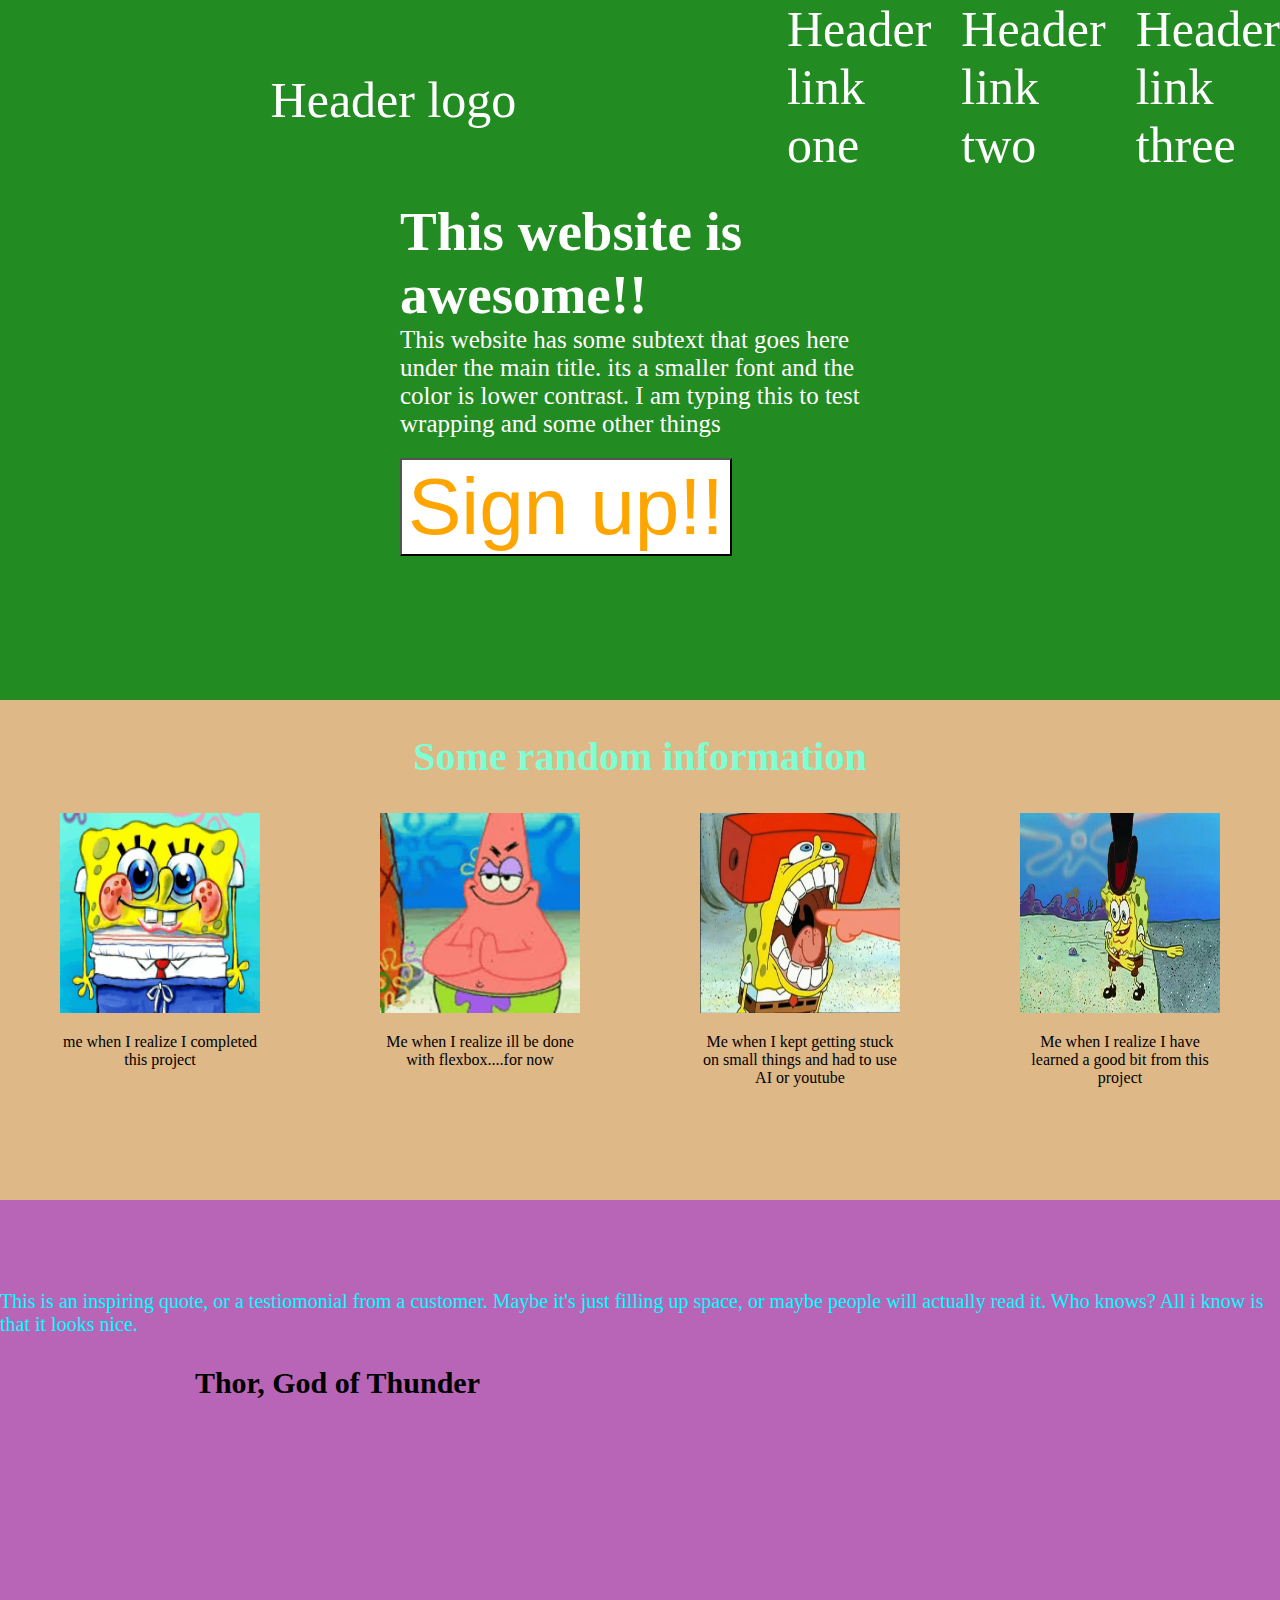
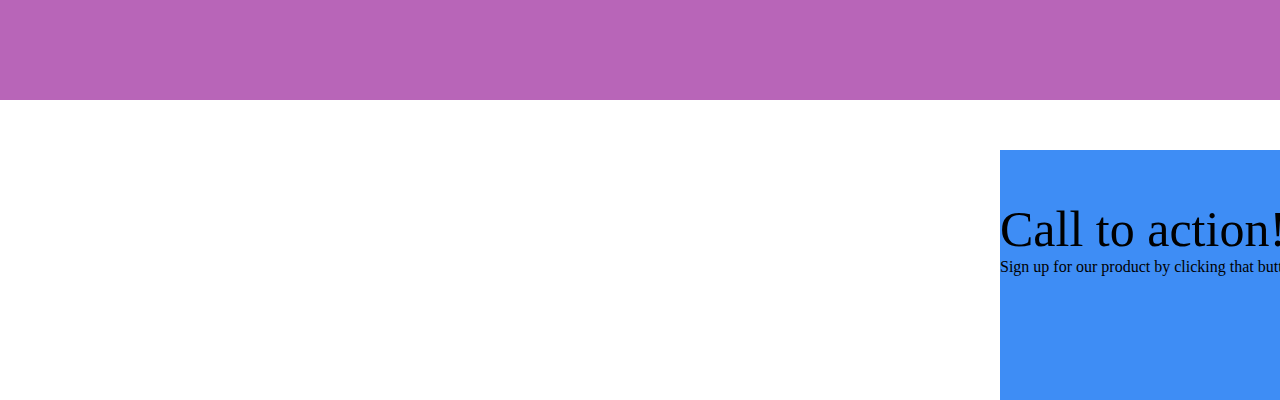
<file: index.html>
<!DOCTYPE html>
<html lang="en">
<head>
    <meta charset="UTF-8">
    <meta name="viewport" content="width=device-width, initial-scale=1.0">
    <title>Document</title>
    <link rel="stylesheet" href="style.css">
</head>
<body>
    <div class="parentcontainer">
        <div class="horizontal-wrapper">
            <div class="firstcontainer">
                <div class="header">
                    <div class="logo">Header logo</div>
                </div>
            </div>
            <div class="secondcontainer">
                <div class="headerlinks">
                    <div class="link">Header link one</div>
                    <div class="link">Header link two</div>
                    <div class="link">Header link three</div>
                </div>
            </div>
        </div>
<div class="thirdcontainer">
    <div class="info">
        <div class="text-and-button">
            <div class="infoheader">This website is awesome!!</div>
            <div class="paragraph">This website has some subtext that goes here under the main title. its a smaller font and the color is lower contrast. I am typing this to test wrapping and some other things</div>
            <div class="signupbutton"><button type="button">Sign up!!</button></div>       
        </div>
        <div class="image">
            <img src="Pictures/nature.png" alt="Nature">
        </div>
    </div>
</div>
<div class="fourthcontainer">
    <h2 class="randoinfo">Some random information</h2>
        <div class="image-gallery">
            <div class="gallery-item">
                <img src="Pictures/spongebob1.jpg" alt="tiktok google russia elon musk inside trading Nancy Pelosi">
                <p>me when I realize I completed this project</p>
            </div>
            <div class="gallery-item">
                <img src="Pictures/spongebob2.jpg" alt="tiktok google russia elon musk inside trading Nancy Pelosi">
                <p>Me when I realize ill be done with flexbox....for now</p>
            </div>
            <div class="gallery-item">
                <img src="Pictures/spongebob3.jpg" alt="tiktok google russia elon musk inside trading Nancy Pelosi">
                <p>Me when I kept getting stuck on small things and had to use AI or youtube</p>
            </div>
            <div class="gallery-item">
                <img src="Pictures/spongebob4.jpg" alt="tiktok google russia elon musk inside trading Nancy Pelosi">
                <p>Me when I realize I have learned a good bit from this project</p>
            </div>
        </div>
    </div>   
</div>
<div class="fifthcontainer">
    <p class="quote">This is an inspiring quote, or a testiomonial from a customer. Maybe it's just filling up space, or maybe people will actually read it. Who knows? All i know is that it looks nice.</p>
    <p class="author">Thor, God of Thunder</p>
</div>
<div class="sixthcontainer">
    <div class="ad">
        <div class="adcontent">Call to action! It's time!</div>
        <div class="adcontent2">Sign up for our product by clicking that button right over there!</div>
        <div class="adbutton"><button type="button">Sign up!</button></div>
    </div>
</div>
</body>
</html>
</file>
<file: style.css>
html, body {
    padding: 0;
    margin: 0;
}

.parentcontainer {
    display: flex;
    flex-direction: column; 
}

.horizontal-wrapper {
    display: flex;
    justify-content: space-between; 
    width: 100%; 
}

.firstcontainer, .secondcontainer {
    box-sizing: border-box;
    height: 200px;
}

.firstcontainer {
    background-color: forestgreen;
    
    width: 1200px; 
    display: flex; 
}

.secondcontainer {
    flex: 1;
    background-color: forestgreen;
    
    justify-content: flex-end; 
}

.thirdcontainer {
    display: flex;
    background-color: forestgreen;
    
    height: 500px;
}

.headerlinks {
    display: flex;
    color: white;
    justify-content: flex-end;
    gap: 30px;
    font-size: 50px;
}

.header {
    font-size: 50px;
    display: flex;
    color: white;
    margin: auto;
    padding: 20px;
}

.info {
    display: flex;
    color: white;
    justify-content: space-between;
}

.text-and-button {
    flex-direction: column;
    margin-left: 400px;
}

.infoheader {
    font-size: 55px;
    font-weight: 800;
    
    width: 400px;
}

.paragraph {
    font-size: 25px;
    
    width: 500px;
    font-weight: 500;
}

.signupbutton button {
    color: orange;
    background-color: white;
    font-size: 80px;
    
    margin-top: 20px;
}



.image img {
    display: block;
    width: 700px; 
    height: auto;
    margin-left: 1000px;
    
    
}

.fourthcontainer{


    display: flex;
    background-color: burlywood;
    height: 500px;
    width: 100%;
    flex-direction: column;
}

.randoinfo{

    text-align: center;
    font-size: 40px;
    color: aquamarine;

}

.image-gallery {
    display: flex;
    justify-content: space-around; 
    flex-wrap: wrap;

}

.gallery-item {
 
    margin-bottom: 20px; 
    text-align: center; 
    width: 200px;
    height: 200px;
    
}

.gallery-item img {
    width: 100%; 
    height: 100%; /
    object-fit: cover; 
    
    box-sizing: border-box; 
}

.fifthcontainer{

    background-color: #b865b8;
    height: 500px;
    width: 100%;
    margin: 0;
    
}

.quote{
    margin: 0;
    padding-top: 90px;
    display: flex;
    flex-direction: column;
    align-items: center;
    font-size: 20px;
    color: aqua;
    
    height: 40pxpx;
    
}

.author{

    display: flex;
    justify-content: flex-end;
    padding-right: 800px;
    font-size: 30px;
    font-weight: 800;
    
}

.ad{


    display: flex;
    flex-direction: column;
    background-color: #3e8df5;
    width: 1200px;
    height: 200px;
    margin-left: 1000px;
    padding-top: 50px;
    margin-top: 50px;


}


.adbutton{

    display: flex;
    justify-content: flex-end;
    width: 100px;
    height: 50px;
    align-content: flex-end;
    align-self: flex-end;
    margin-right: 700px;
}

.adcontent{


    font-size: 50px;
}

.adcontent2{

    font-size: 30;
}
</file>
